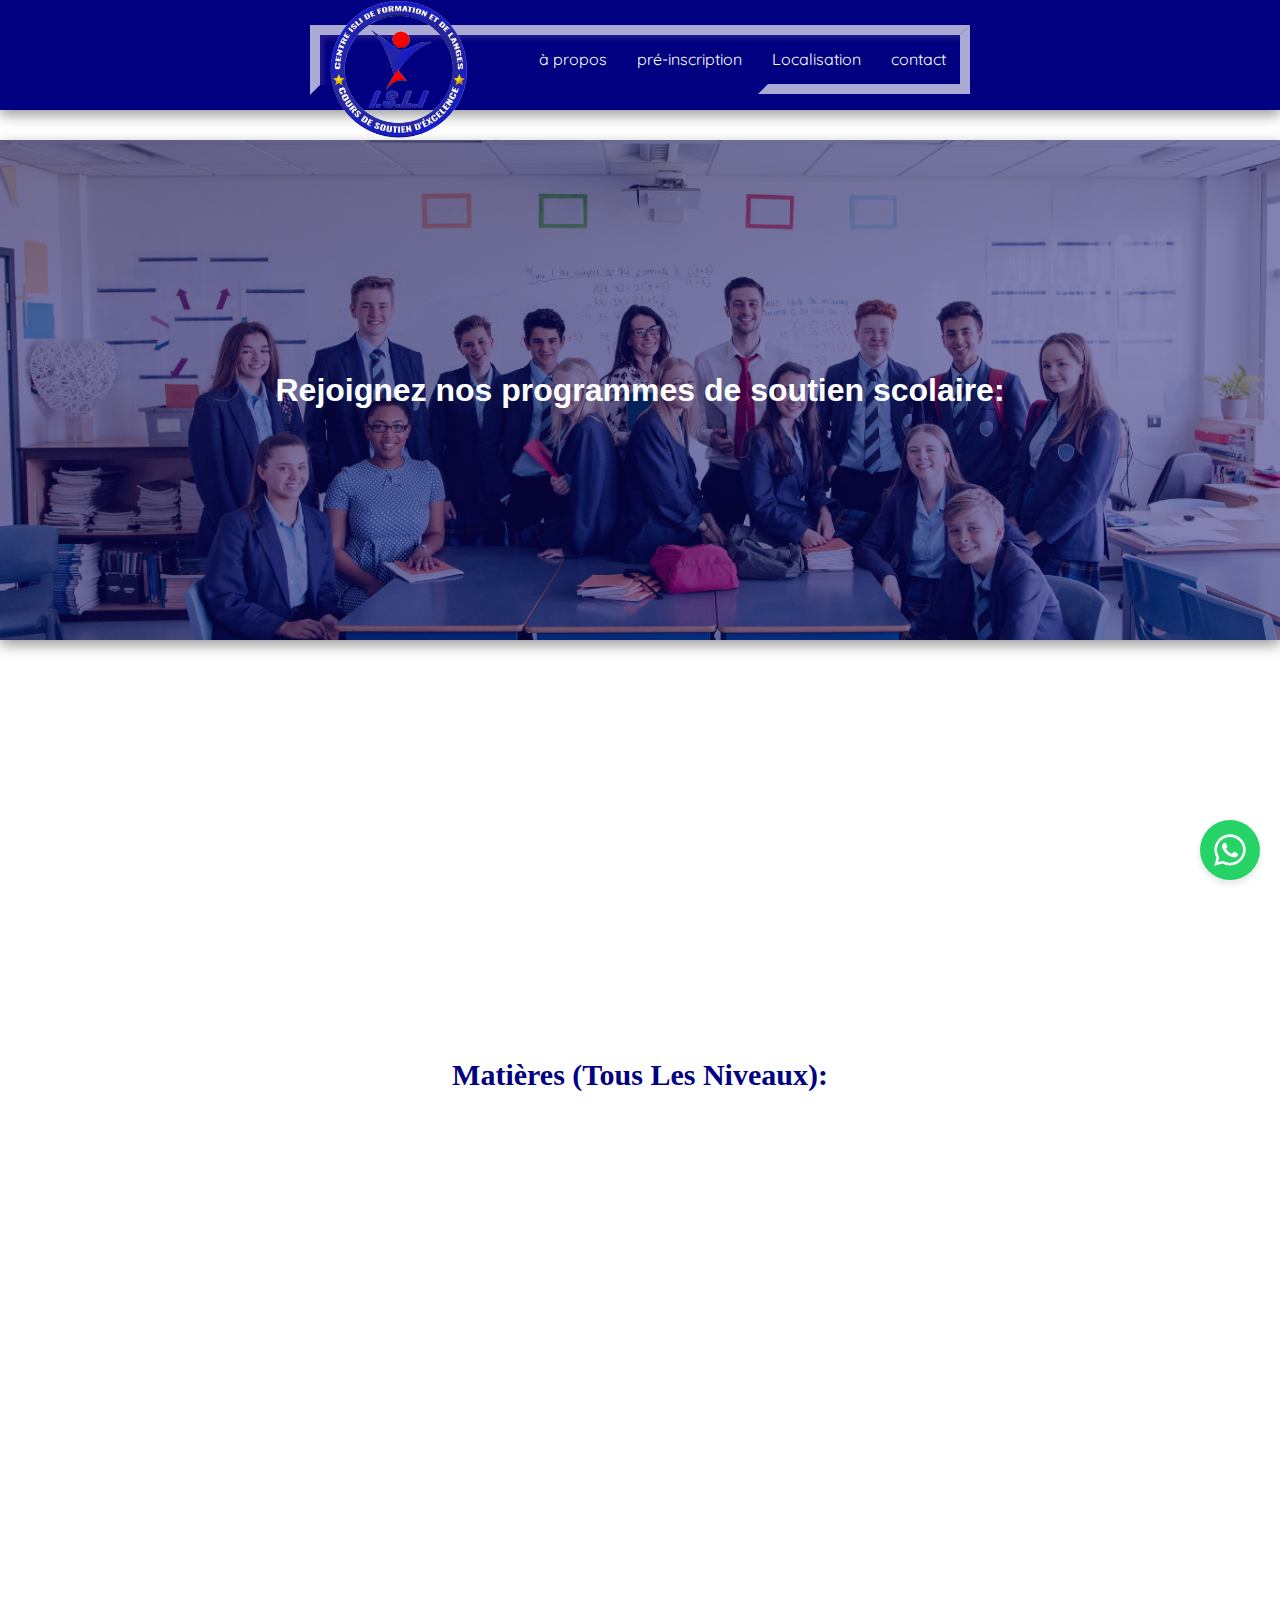
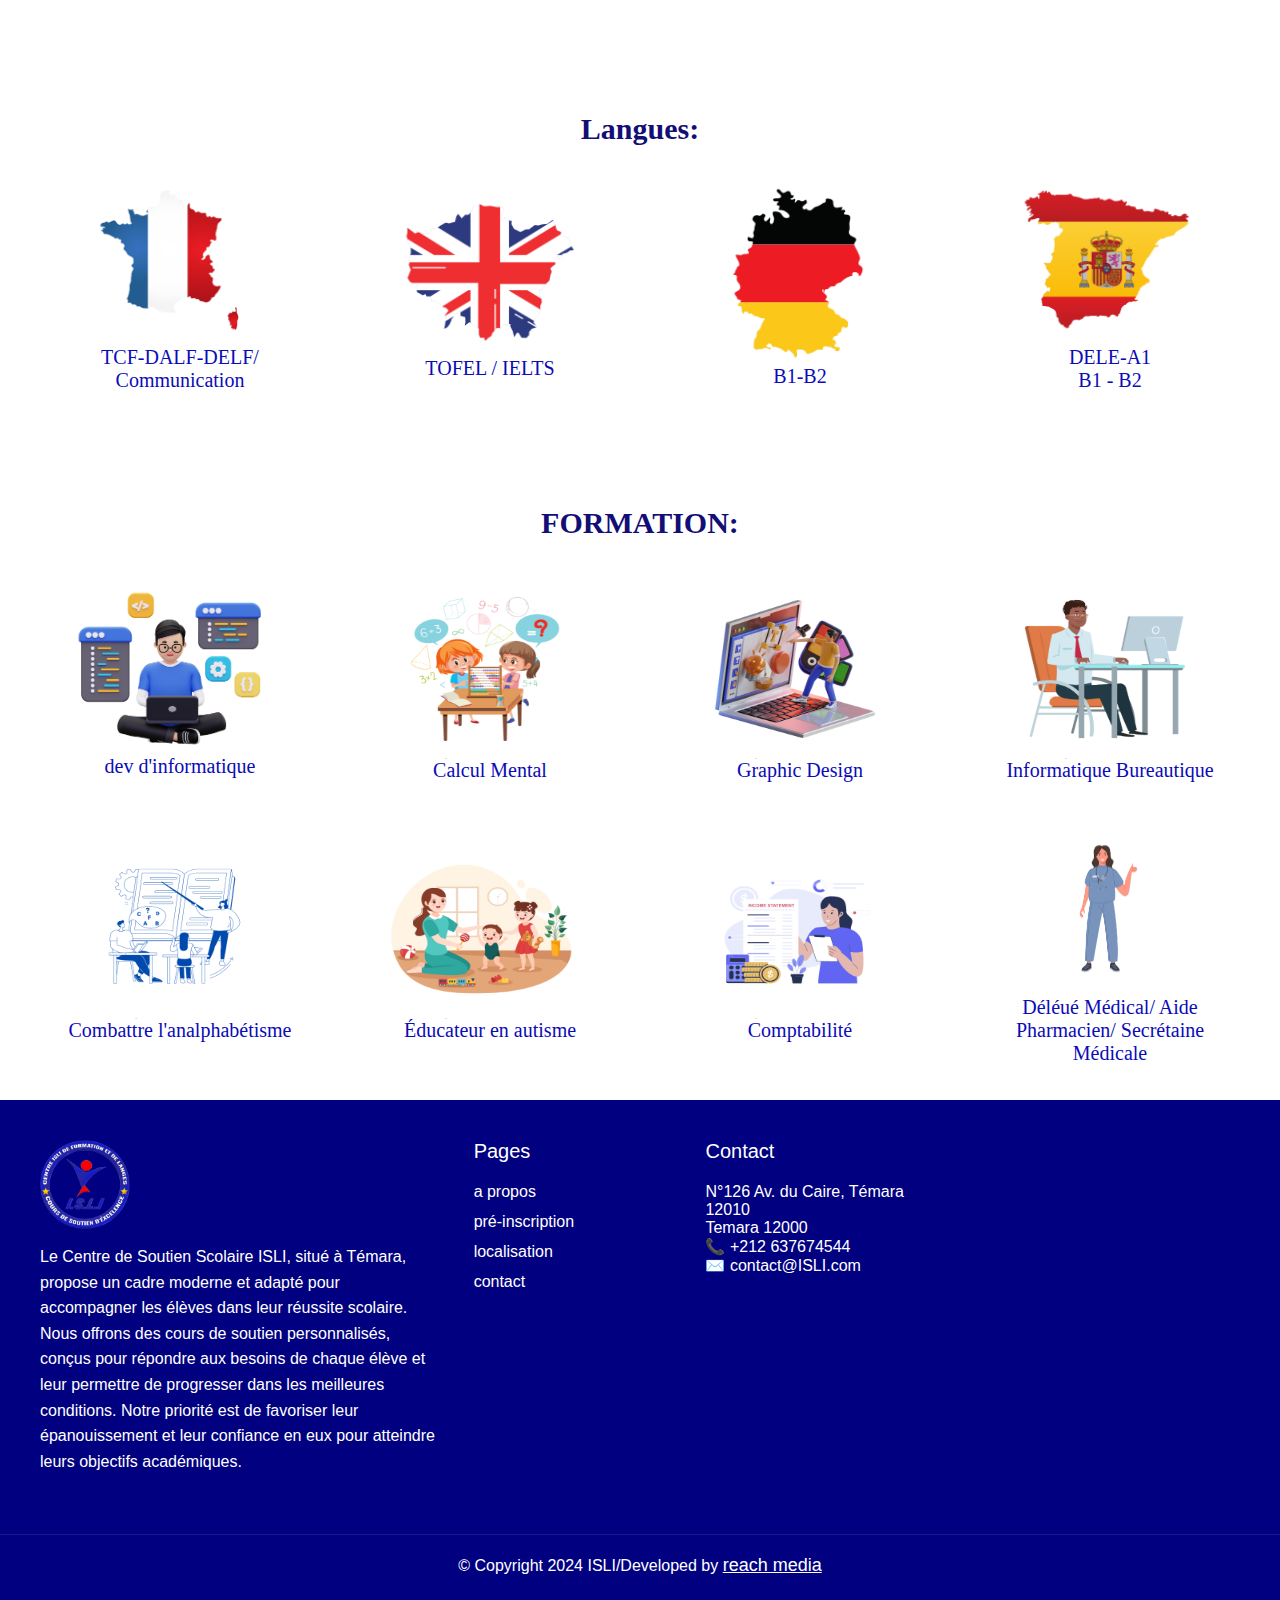
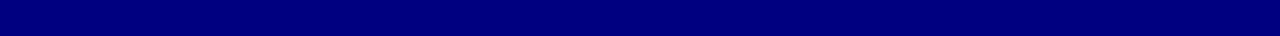
<file: index.html>
<!DOCTYPE html>
<html lang="en">
<head>
    <meta charset="UTF-8">
    <meta name="viewport" content="width=device-width, initial-scale=1.0">
    <link rel="stylesheet" href="style/header.css">
    <link rel="stylesheet" href="style/headerPhone.css">
    <link rel="stylesheet" href="style/firstBody.css">
    <link rel="stylesheet" href="style/secondBody.css">
    <link rel="stylesheet" href="style/thirdBody.css">
    <link rel="stylesheet" href="style/fourthBody.css">
    <link rel="stylesheet" href="style/fifthBody.css">
    <link rel="stylesheet" href="style/footer.css">
    <link rel="icon" href="img/isliLogo.png" type="image/png">
    <title>A propos</title>
</head>
<body>  
 <header class="header">

 </header>
 <a href="https://wa.me/1234567890" target="_blank" class="whatsapp-button" aria-label="Contact us on WhatsApp">
  <svg class="whatsapp-icon" xmlns="http://www.w3.org/2000/svg" viewBox="0 0 448 512">
      <path fill="#ffffff" d="M380.9 97.1C339 55.1 283.2 32 223.9 32c-122.4 0-222 99.6-222 222 0 39.1 10.2 77.3 29.6 111L0 480l117.7-30.9c32.4 17.7 68.9 27 106.1 27h.1c122.3 0 224.1-99.6 224.1-222 0-59.3-25.2-115-67.1-157zm-157 341.6c-33.2 0-65.7-8.9-94-25.7l-6.7-4-69.8 18.3L72 359.2l-4.4-7c-18.5-29.4-28.2-63.3-28.2-98.2 0-101.7 82.8-184.5 184.6-184.5 49.3 0 95.6 19.2 130.4 54.1 34.8 34.9 56.2 81.2 56.1 130.5 0 101.8-84.9 184.6-186.6 184.6zm101.2-138.2c-5.5-2.8-32.8-16.2-37.9-18-5.1-1.9-8.8-2.8-12.5 2.8-3.7 5.6-14.3 18-17.6 21.8-3.2 3.7-6.5 4.2-12 1.4-32.6-16.3-54-29.1-75.5-66-5.7-9.8 5.7-9.1 16.3-30.3 1.8-3.7.9-6.9-.5-9.7-1.4-2.8-12.5-30.1-17.1-41.2-4.5-10.8-9.1-9.3-12.5-9.5-3.2-.2-6.9-.2-10.6-.2-3.7 0-9.7 1.4-14.8 6.9-5.1 5.6-19.4 19-19.4 46.3 0 27.3 19.9 53.7 22.6 57.4 2.8 3.7 39.1 59.7 94.8 83.8 35.2 15.2 49 16.5 66.6 13.9 10.7-1.6 32.8-13.4 37.4-26.4 4.6-13 4.6-24.1 3.2-26.4-1.3-2.5-5-3.9-10.5-6.6z"/>
  </svg>
</a>
 <div class="firstBody" >
 
 </div>
 <div class="secondBody">
    
 </div>
 <div class="thirdBody">
           
  </div>
  <div class="fourthBody">

  </div>
  <div class="fifthBody">
    <p class="fifthBodyTittle"> FORMATION:</p>
    <div class="fifthBodyChildren">
      
    </div>
  </div>
 </div>


</body>
<footer class="footer">
   
</footer>

<script src="script/header.js"></script>
<script src="script/firstBody.js" ></script>
<script src="script/secondBody.js" ></script>
<script src="script/thirdBody.js"></script>
<script src="script/fourthBody.js"></script>
<script type="Module" src="script/fifthBody.js"></script>
<script type="Module"  src="script/footer.js"></script>
</html>
</file>
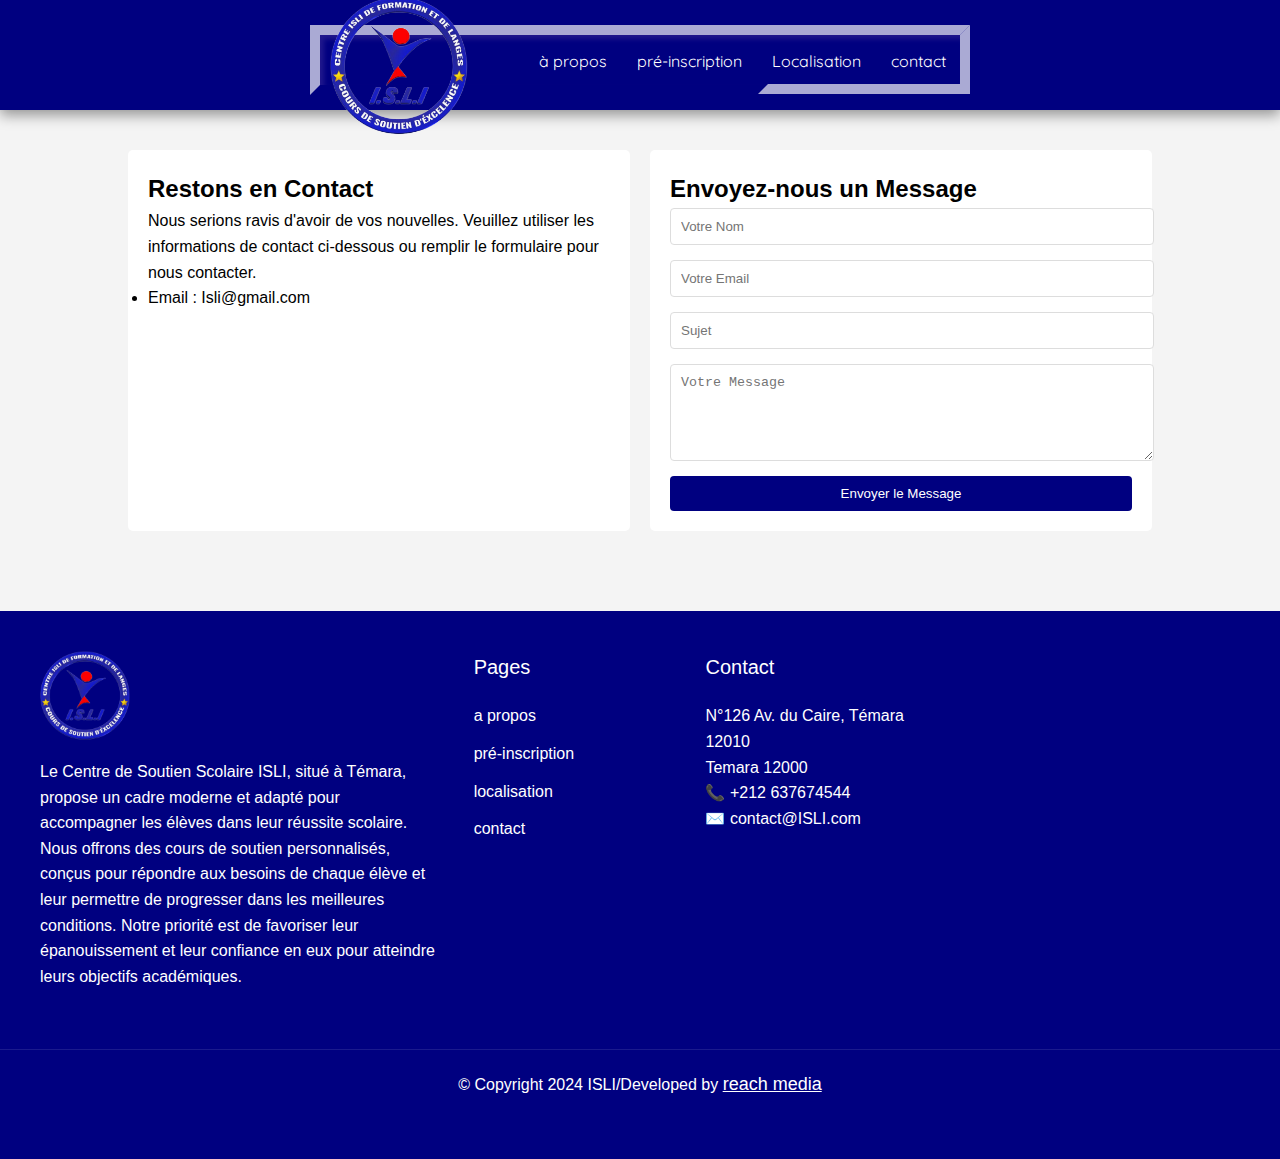
<file: contact.html>
<!DOCTYPE html>
<html lang="fr">
<head>
    <meta charset="UTF-8">
    <meta name="viewport" content="width=device-width, initial-scale=1.0">
    <link rel="stylesheet" href="style/header.css">
    <link rel="stylesheet" href="style/headerPhone.css">
    <link rel="stylesheet" href="style/contact.css">
    <link rel="stylesheet" href="style/footer.css">
    <link rel="icon" href="img/isliLogo.png" type="image/png">
    <title>Contactez-nous</title>
 
</head>
<header class="header">
</header>
<body>
    <div class="container1">
        
    </div>
    <footer class="footer"></footer>
</body>

<script src="script/header.js"></script>
<script src="script/contact.js"></script>
<script type="module" src="script/footer.js"></script>
</html>
</file>
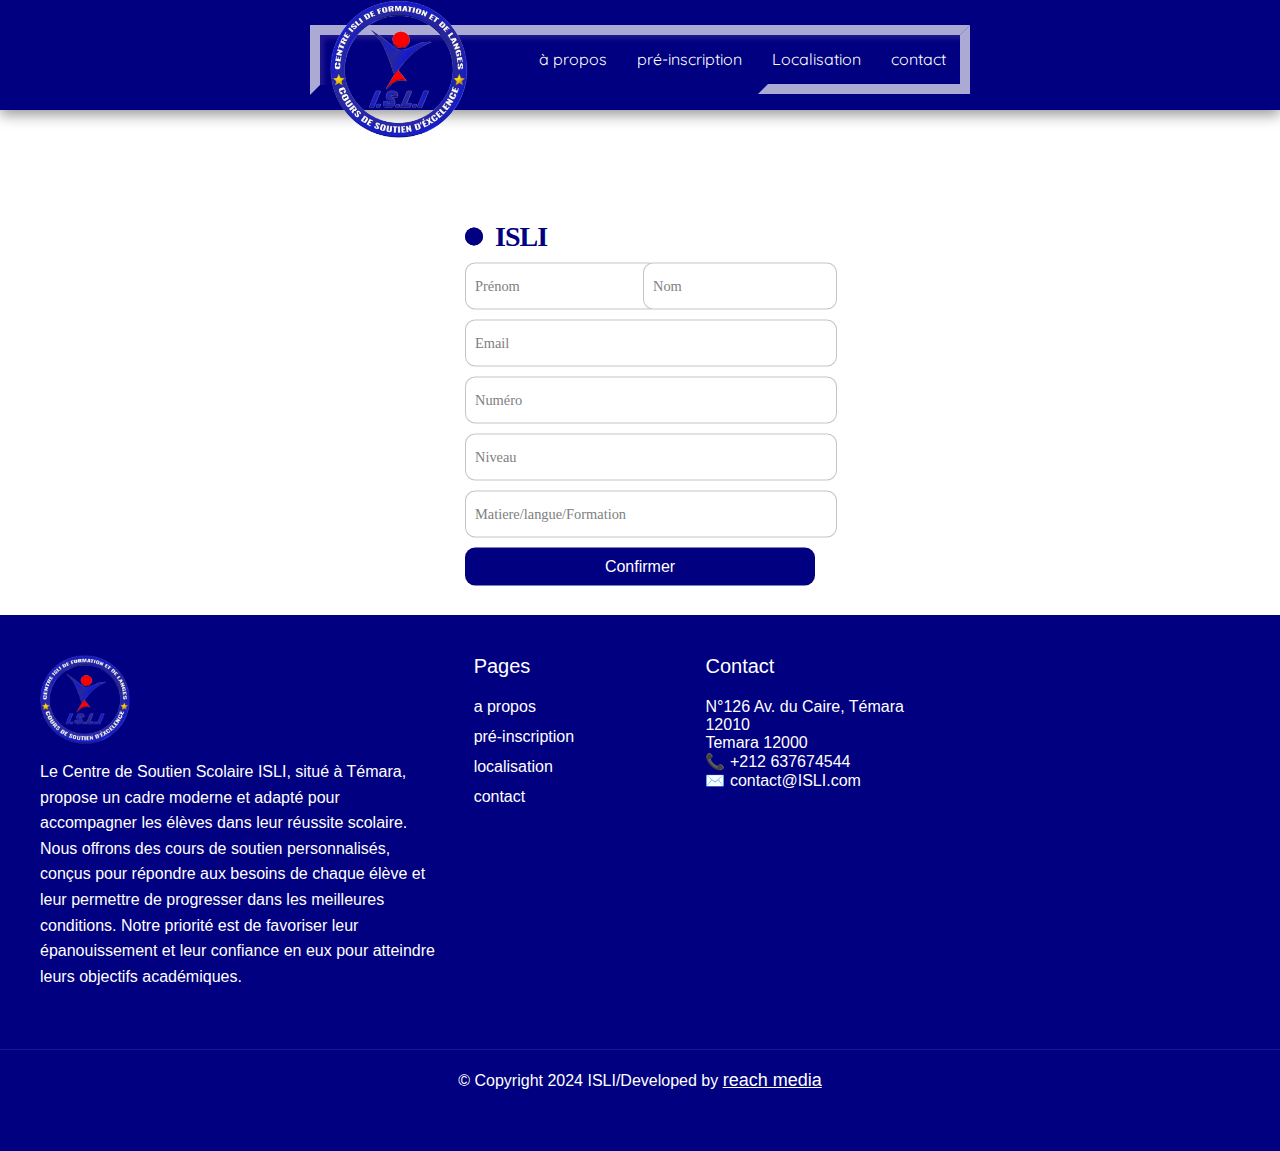
<file: inscription.html>
<!DOCTYPE html>
<html lang="en">
<head>
    <meta charset="UTF-8">
    <meta name="viewport" content="width=device-width, initial-scale=1.0">
    <link rel="stylesheet" href="style/header.css">
    <link rel="stylesheet" href="style/headerPhone.css">
    <link rel="stylesheet" href="style/inscription.css">
    <link rel="stylesheet" href="style/footer.css">
    <title>pré-inscription</title>
    <link rel="icon" href="img/isliLogo.png" type="image/png">

</head> 
<header class="header">

</header>
<body>
  
    <div class="form">
       
    </div>
  
</body>
 <footer class="footer">

</footer> 
<script src="script/header.js"></script>
<script src="script/inscription.js"></script>
<script type="Module"  src="script/footer.js"></script>
</html>
</file>
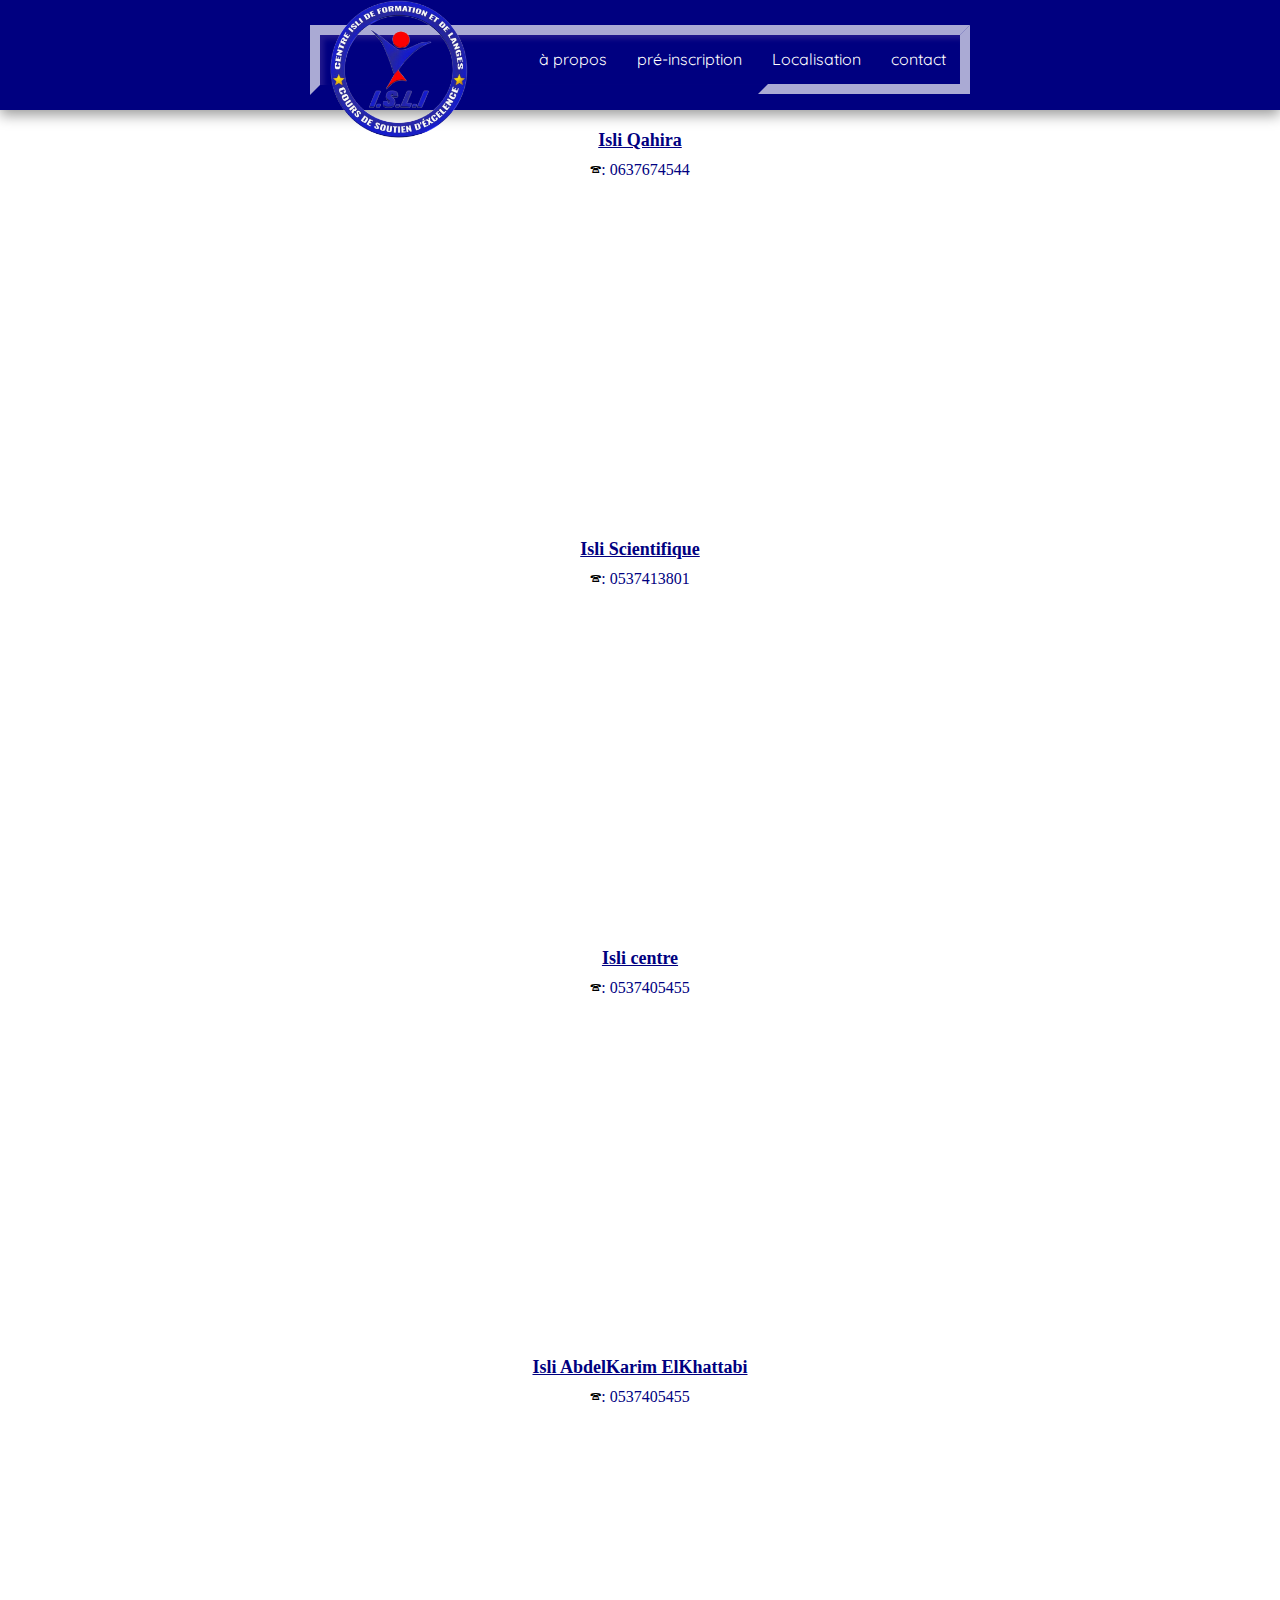
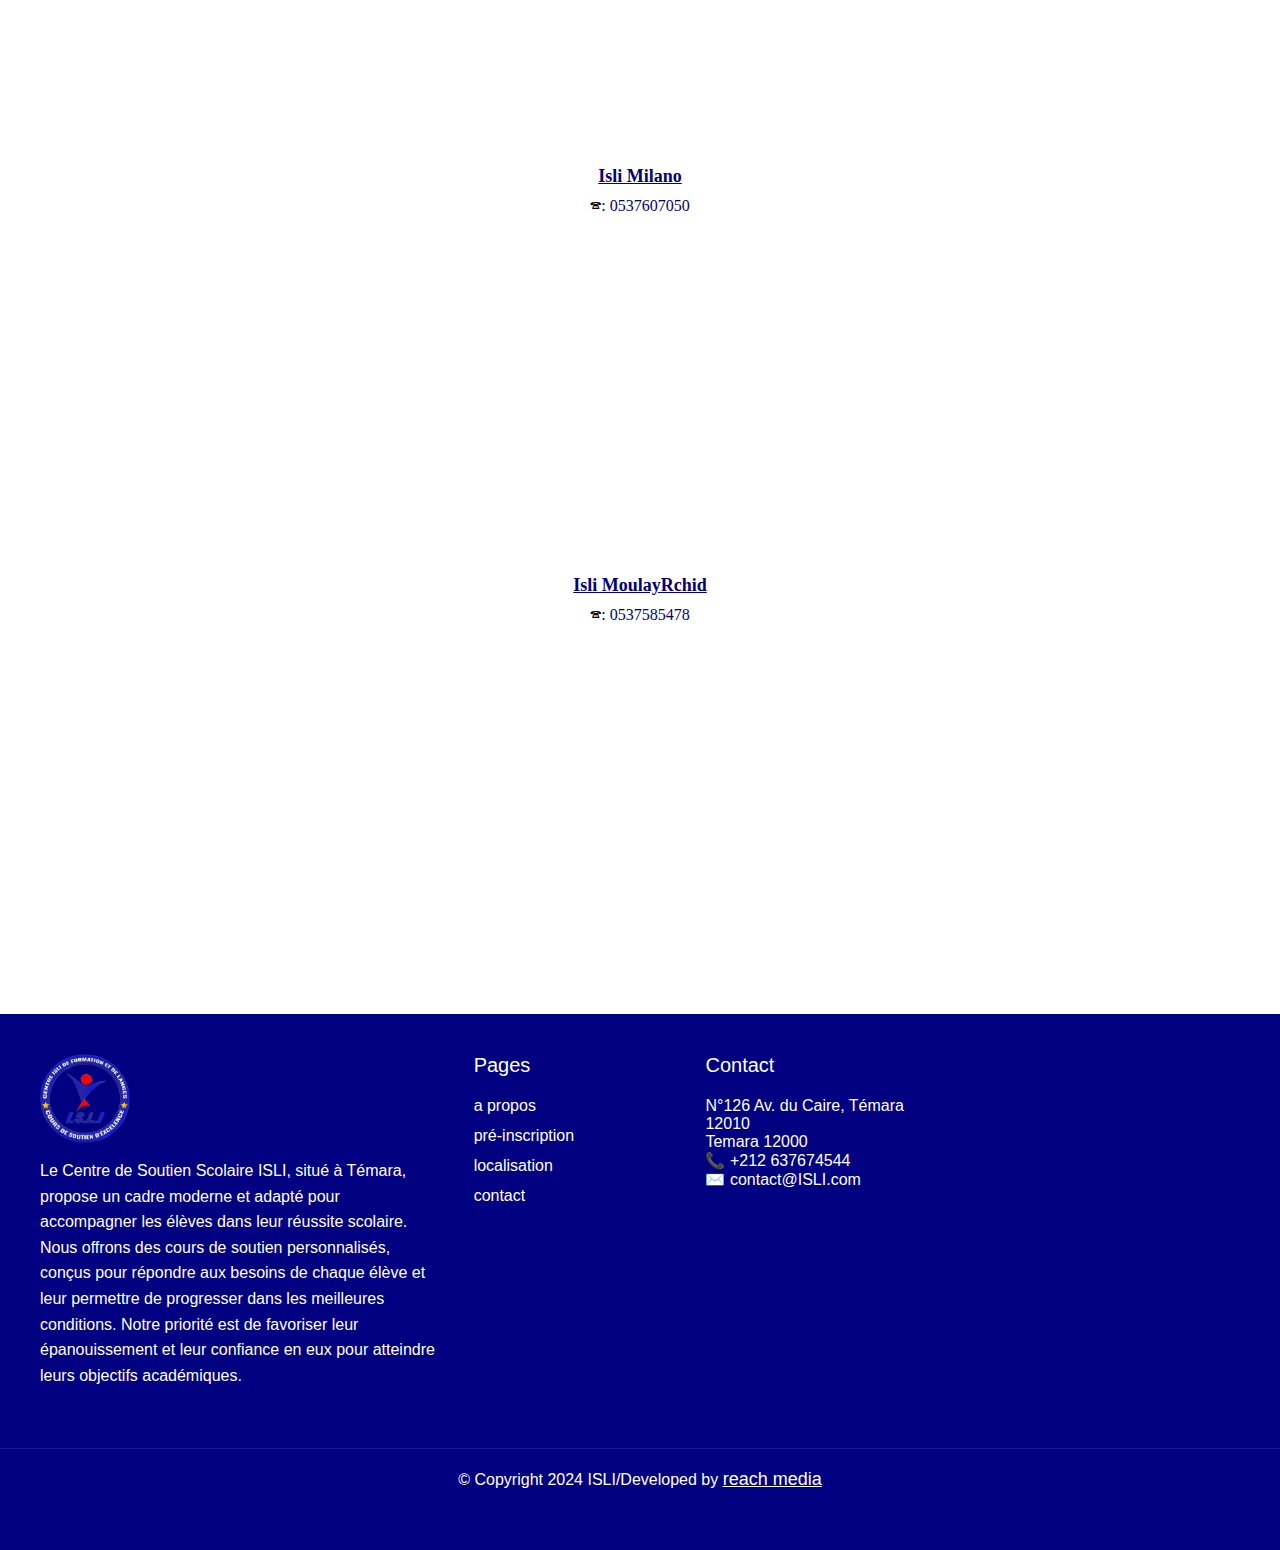
<file: location.html>
<!DOCTYPE html>
<html lang="en">
<head>
    <meta charset="UTF-8">
    <meta name="viewport" content="width=device-width, initial-scale=1.0">
    <link rel="stylesheet" href="style/header.css">
    <link rel="stylesheet" href="style/location.css">
    <link rel="stylesheet" href="style/headerPhone.css">
    <link rel="stylesheet" href="style/footer.css">
    <link rel="icon" href="img/isliLogo.png" type="image/png">
    <title>Document</title>
</head>
<header class="header">

</header>
<body>
    <div class="locationBody">

    </div>
    <footer class="footer">


    </footer>
</body>

<script src="script/header.js"></script>
<script type="module" src="script/location.js"></script>
<script type="Module"  src="script/footer.js"></script>
</html>
</file>
<file: style/header.css>
@import url('https://fonts.googleapis.com/css?family=Parisienne|Quicksand&display=swap');

/* From Uiverse.io by satyamchaudharydev */ 
/* === removing default button style ===*/
.button {
    margin-top: 10px;
    height: auto;
    background: transparent;
    padding: 0;
    border: none;
    cursor: pointer;
	left:45%
  }
  
  /* button styling */
  .button {
    --border-right: 6px;
    --text-stroke-color: rgb(234, 233, 238);
    --animation-color: #ffffff;
    --fs-size: 2em;
    letter-spacing: 3px;
    text-decoration: none;
    font-size: var(--fs-size);
    font-family: "Arial";
    position: relative;
    text-transform: uppercase;
    color: transparent;
    -webkit-text-stroke: 1px var(--text-stroke-color);
  }
  /* this is the text, when you hover on button */
  .hover-text {
    position: absolute;
    box-sizing: border-box;
    content: attr(data-text);
    color: var(--animation-color);
    width: 0%;
    inset: 0;
    border-right: var(--border-right) solid var(--animation-color);
    overflow: hidden;
    transition: 0.5s;
    -webkit-text-stroke: 1px var(--animation-color);
  }
  /* hover */
  .button:hover .hover-text {
    width: 100%;
    filter: drop-shadow(0 0 23px var(--animation-color))
  }
*, *:after, *:before {
  margin: 0;
  padding: 0;
}
body{
	background-color: white;
	overflow-x: hidden;
	display: flex;
	flex-direction: column;
}

.header {
	height: 100px;
    right: 0;
    left: 0;
    top: 0;
	padding-top: 10px;
	background-color:  #000080;
    box-shadow: 0px 5px 13px rgba(0,0,0,0.4);
}
.container {
	height: 100px;
	display: flex;
	align-items: center;
	justify-content: center;
	flex-direction: column;
	color: #fff;
}
.lead { font-family: 'Quicksand'; }
.header-bar {
	position: relative;
	width: 50%;
	min-width: 300px;
	height: 50px;
	border: 10px solid transparent;
	border-top: 10px solid #fffa;
	border-left: 10px solid #fffa;
	box-shadow: 4px 4px 5px #21188d inset;
}
.header-bar::after {
	content: '';
	position: absolute;
	top: -10px;
	right: -10px;
	width: 30%;
	height: 49px;
	border: 10px solid transparent;
	border-bottom: 10px solid #fffa;
	border-right: 10px solid #fffa;
	transition: 0.3s linear all;
}
.header-bar > .logo {
	position: absolute;
	top: calc(100% - 10px);
	left: 10px;
	transform: translateY(-50%);
	color: #fffc;
	font-family:'Courier New', Courier, monospace;
	cursor: default;
	user-select: none;
}
.slider-menu {
	position: absolute;
	top: 0;
	right: 0;
	display: flex;
	list-style-type: none;
	margin: 0;
	padding: 0;
	z-index: 1;
}
.slider-menu > li {
	display: inline-flex;
	padding: 14px;
	margin-left: 2px;
	font-family: 'Quicksand', sans-serif;
	color: #fff;
	cursor: pointer;
	transition: 0.3s linear all;
	user-select: none;
}
.slider-menu > li:hover {
	color: #21188d;
	box-shadow: 0 50px 5px rgba(0, 0, 0, 0.15) inset;
}
.logoImg{
	height: 140px;
}
a{  text-decoration: none;
	color: white;
}
</file>
<file: style/headerPhone.css>
.headerr {
	background-color:#000080;
	color: white;
	padding: 15px;
	display: flex;
	justify-content: space-between;
	align-items: center;
}
.logoo {
	height: 90px;
}
.menu-button {
	background: none;
	border: none;
	color: white;
	font-size: 24px;
	cursor: pointer;
}
.nav {
	display: none;
	position: absolute;
	top: 70px;
	right: 0;
	background-color: #000080;
	width: 200px;
	z-index: 2;
	height: fit-content;
	border-radius: 20px;
}
.nav.show {
	display: block;
}
.nav button {
	display: block;
	width: 100%;
	padding: 20px;
	background: none;
	border: none;
	color: white;
	text-align: left;
	cursor: pointer;
	font-size: large;
	font-style: unset;
	
}
.nav button:hover {
	background-color: #efeef7;
}
@media (min-width: 768px) {
	.menu-button {
		display: none;
	}
	.nav {
		display: block;
		position: static;
		width: auto;
		background: none;
	}
	.nav button {
		display: inline-block;
		width: auto;
	}
}
</file>
<file: style/firstBody.css>
body, html {
    margin: 0;
    padding: 0;
    font-family: Arial, sans-serif;
}
.hero-banner {
    margin-top: 30px;
    position: relative;
    width: 100%;
    height: 500px;
    overflow: hidden;
    box-shadow: 0px 5px 13px rgba(0,0,0,0.4);
    z-index: 0.5;
}
.hero-banner img {
    width: 100%;
    height: 100%;
    object-fit: cover;
}
.overlay {
    position: absolute;
    top: 0;
    left: 0;
    width: 100%;
    height: 100%;
    background-color: rgba(9, 7, 104, 0.5);
    display: flex;
    justify-content: center;
    align-items: center;
}
.overlay h2 {
    color: white;
    text-align: center;
    font-size: 24px;
    padding: 0 20px;
    margin: 0;
}
@media (min-width: 768px) {
    .overlay h2 {
        font-size: 32px;
    }
}
.whatsapp-button {
    position: fixed;
    bottom: 20px;
    right: 20px;
    background-color:  #25D366;
    border-radius: 50%;
    width: 60px;
    height: 60px;
    display: flex;
    align-items: center;
    justify-content: center;
    box-shadow: 0 4px 6px rgba(0, 0, 0, 0.1);
    transition: background-color 0.3s;
    z-index: 1000;
}

.whatsapp-button:hover {
    background-color: #000080;
}

.whatsapp-icon {
    width: 36px;
    height: 36px;
}

/* Demo content styles */
.content {
    height: 200vh;
    padding: 20px;
    background: linear-gradient(to bottom, #f0f0f0, #e0e0e0);
}
</file>
<file: style/secondBody.css>
.secondBody{
margin-top:   20px;
/* Démarre hors de l'écran */
transform: translateX(-100%);
animation: slide 2s ease-in-out forwards;
display: flex;
flex-direction:row;
flex-wrap: wrap;
justify-content: space-around;
margin-bottom: 30px;
}

/* Animation de glissement */
@keyframes slide {
to {
  transform: translateX(0);
}
}

.card {
  margin-top: 30px;
  position: relative;
  width: 190px;
  height: 254px;
  background-color: white;
  display: flex;
  flex-direction: column;
  justify-content: end;
  padding: 12px;
  gap: 12px;
  border-radius: 8px;
  cursor: pointer;
  color:  rgb(19, 14, 117);
}

.card::before {
  content: '';
  position: absolute;
  inset: 0;
  left: -5px;
  margin: auto;
  width: 200px;
  height: 264px;
  border-radius: 10px;
  background: linear-gradient(-45deg, rgb(15, 11, 93) 0%, #40c9ff 100% );
  z-index: -10;
  pointer-events: none;
  transition: all 0.6s cubic-bezier(0.175, 0.885, 0.32, 1.275);
}

.card::after {
  content: "";
  z-index: -1;
  position: absolute;
  inset: 0;
  background: linear-gradient(-45deg,  rgb(15, 11, 93) 0%, #00dbde 100% );
  transform: translate3d(0, 0, 0) scale(0.95);
  filter: blur(20px);
}

.heading {
  font-size: 20px;
  text-transform: capitalize;
  font-weight: 700;
}

.card p:not(.heading) {
  font-size: 14px;
}

.card p:last-child {
  color: rgb(15, 11, 93);
  font-weight: 600;
}

.card:hover::after {
  filter: blur(30px);
}

.card:hover::before {
  transform: rotate(-90deg) scaleX(1.34) scaleY(0.77);
}
</file>
<file: style/thirdBody.css>
.thirdBody{
    margin-top: 30px;
    display: flex;
    flex-direction: column;
    align-items: center;
    font-family:Georgia, 'Times New Roman', Times, serif;
    font-size: 30px ;
    font-weight: 600;
    color:  #000080 ;
    padding-top: 30px;
    
}
.thirdBodyChildren{
    display: flex;
    flex-direction: row;
    justify-content: center;
    flex-wrap: wrap;
    margin-top: 20px;
    margin-bottom: 20px;
    opacity: 0;
    transition: opacity 2s ease;
    
}
.visible {
        opacity: 1;
    }
.thirdBodyChildren1{
    width: 250px;
    height: 200px;
    background-color: #000080 ;
    display: flex;
    flex-direction: column;
    align-items: center;
    justify-content: center;
    border-radius: 20px;
    box-shadow: 5px 12px 20px rgba(14, 3, 110, 0.6);
    cursor: pointer;
    margin: 30px;
}
.thirdBodyChildren1:hover{
    background-color:  rgb(17, 14, 80) ;
}
.thirdBodyChildren1Tittle{
    font-family:Georgia, 'Times New Roman', Times, serif;
    font-size: 20px ;
    font-weight: 200;
    color:  white ;
    padding-bottom: 20px;
    padding-left: 10px
}
.mathIcon{
    height: 150px;
    width: 200px;
    padding-top: 30px;
}
</file>
<file: style/fourthBody.css>
.fourthBody{
    margin-top: 30px;
    display: flex;
    flex-direction: column;
    align-items: center;
    font-family:Georgia, 'Times New Roman', Times, serif;
    font-size: 30px ;
    font-weight: 600;
    color:  rgb(19, 14, 118) ;
    padding-top: 30px;
    
}
.fourthBodyChildren{
    display: flex;
    flex-direction: row;
    justify-content: center;
    flex-wrap: wrap;
    margin-top: 20px;
    margin-bottom: 20px;
    }
.fourthBodyChildren1{
    width: 250px;
    height: 200px;
    display: flex;
    flex-direction: column;
    align-items: center;
    justify-content: center;
    cursor: pointer;
    margin: 30px;
}
.fourthBodyChildren1:hover{
    color: black ;
}
.langueImg{
height: 180px;
width: 200px;

}
.LangueTest{
    font-family:Georgia, 'Times New Roman', Times, serif;
    font-size: 20px ;
    font-weight: 200;
    color: rgb(11, 11, 184) ;
    padding-bottom: 20px;
    padding-left: 10px;
    text-align: center;
}
.LangueTest:hover{
    color: black ;
}
</file>
<file: style/fifthBody.css>
.fifthBody{
    margin-top: 30px;
    display: flex;
    flex-direction: column;
    align-items: center;
    font-family:Georgia, 'Times New Roman', Times, serif;
    font-size: 30px ;
    font-weight: 600;
    color:  rgb(19, 14, 118) ;
    padding-top: 30px;
}
.fifthBodyChildren{
    display: flex;
    flex-direction: row;
    justify-content: center;
    flex-wrap: wrap;
    margin-top: 20px;
    margin-bottom: 20px;
    }
    .fifthBodyChildren1{
        width: 250px;
        height: 200px;
        display: flex;
        flex-direction: column;
        align-items: center;
        justify-content: center;
        cursor: pointer;
        margin: 30px;
    }
</file>
<file: style/footer.css>
footer {
    background-color:#000080;
    color: white;
    padding: 40px 0;
    font-family: Arial, sans-serif;
}

.footer-content {
    max-width: 1200px;
    margin: 0 auto;
    display: grid;
    grid-template-columns: 2fr 1fr 1fr 1.5fr;
    gap: 30px;
    padding: 0 20px;
}

.footer-logo {
    width: 90px;
    margin-bottom: 10px;
    height: 90px;
}

.footer-description {
    max-width: 400px;
    line-height: 1.6;
    margin-bottom: 20px;
}

.footer-section h3 {
    font-size: 20px;
    margin-bottom: 20px;
    font-weight: 500;
}

.footer-links {
    list-style: none;
    padding: 0;
}

.footer-links li {
    margin-bottom: 12px;
}

.footer-links a {
    color: white;
    text-decoration: none;
    transition: opacity 0.3s;
}

.footer-links a:hover {
    opacity: 0.8;
}

.contact-info {
    margin-bottom: 20px;
}

.social-links {
    display: flex;
    gap: 15px;
    margin-top: 20px;
}

.social-links a {
    color: white;
    text-decoration: none;
}

.copyright {
    text-align: center;
    padding: 20px;
    margin-top: 40px;
    border-top: 1px solid rgba(255, 255, 255, 0.1);
}

@media (max-width: 768px) {
    .footer-content {
        grid-template-columns: 1fr;
        gap: 40px;
    }}
    .reachmedia{
        font-size: large;
        font-weight: 400;
        text-decoration: underline;
    }
</file>
<file: style/contact.css>
body {
    font-family: Arial, sans-serif;
    line-height: 1.6;
    margin: 0;
    padding: 0;
    background-color: #f4f4f4;

}
.container1 {
    width: 80%;
    margin: auto;
    overflow: hidden;
    padding: 20px;
    margin-bottom: 60px;
}

.contactt-info, .contact-form {
    background: #ffffff;
    margin-top: 20px;
    padding: 20px;
    border-radius: 5px;
}
.contact-form .form {
    display: grid;
    gap: 15px;
}
.contact-form input[type="text"],
.contact-form input[type="email"],
.contact-form textarea {
    width: 100%;
    padding: 10px;
    border: 1px solid #ddd;
    border-radius: 4px;
}
.contact-form button {
    background:  #000080;
    color: #ffffff;
    padding: 10px 15px;
    border: none;
    border-radius: 4px;
    cursor: pointer;
}
.contact-form button:hover {
    background: #040201;
}
@media(min-width: 768px) {
    .contact-container {
        display: grid;
        grid-template-columns: 1fr 1fr;
        gap: 20px;
    }
}
</file>
<file: style/inscription.css>
.form {
    display: flex;
    flex-direction: column;
    position: absolute;
    left: 50%;
    top: 50px;
    transform: translate(-50%,10%);
    gap: 10px;
    max-width: 350px;
    background-color: #fff;
    padding: 20px;
    border-radius: 20px;
    position: relative;
    margin-bottom: 100px;
  }
  
  .title {
    font-size: 28px;
    color:#000080;
    font-weight: 600;
    letter-spacing: -1px;
    position: relative;
    display: flex;
    align-items: center;
    padding-left: 30px;
  }
  
  .title::before,.title::after {
    position: absolute;
    content: "";
    height: 16px;
    width: 16px;
    border-radius: 50%;
    left: 0px;
    background-color:#000080;
  }
  
  .title::before {
    width: 18px;
    height: 18px;
    background-color: #000080;
  }
  
  .title::after {
    width: 18px;
    height: 18px;
    animation: pulse 1s linear infinite;
  }
  
  .message, .signin {
    color: rgba(88, 87, 87, 0.822);
    font-size: 14px;
  }
  
  .signin {
    text-align: center;
  }
  
  .signin a {
    color: royalblue;
  }
  
  .signin a:hover {
    text-decoration: underline royalblue;
  }
  
  .flex {
    display: flex;
    width: 100%;
    gap: 6px;
  }
  
  .form label {
    position: relative;
  }
  
  .form label .input {
    width: 100%;
    padding: 10px 10px 20px 10px;
    outline: 0;
    border: 1px solid rgba(105, 105, 105, 0.397);
    border-radius: 10px;
  }
  
  .form label .input + span {
    position: absolute;
    left: 10px;
    top: 15px;
    color: grey;
    font-size: 0.9em;
    cursor: text;
    transition: 0.3s ease;
  }
  
  .form label .input:placeholder-shown + span {
    top: 15px;
    font-size: 0.9em;
  }
  
  .form label .input:focus + span,.form label .input:valid + span {
    top: 30px;
    font-size: 0.7em;
    font-weight: 600;
  }
  
  .form label .input:valid + span {
    color: green;
  }
  
  .confirm {
    border: none;
    outline: none;
    background-color: #000080;
    padding: 10px;
    border-radius: 10px;
    color: #fff;
    font-size: 16px;
    transform: .3s ease;
    cursor: pointer;
  }
  
  .confirm:hover {
    background-color: #03030a;
  }
  @keyframes pulse {
    from {
      transform: scale(0.9);
      opacity: 1;
    }
  
    to {
      transform: scale(1.8);
      opacity: 0;
    }
  }
</file>
<file: style/location.css>
.locationBody{
    display: flex;
    flex-direction: column;
    margin-top: 10px;
    margin-bottom: 40px;
 
}
.Locationtittle{
    margin-bottom: 10px;
    text-decoration: underline;
    color: #000080;
    font-size: large;
    font-weight: 600;
    display: flex;
    flex-direction: column;
    align-items: center;
}
.num{
    margin-bottom: 10px;
    color:#000080;
    font-size:medium;
    font-weight: 300;
    display: flex;
    flex-direction: row;
    justify-content: center;
    align-items: center;
}
.icon{
    color: black;
}
.map{
    border-radius: 30px;
}
</file>
